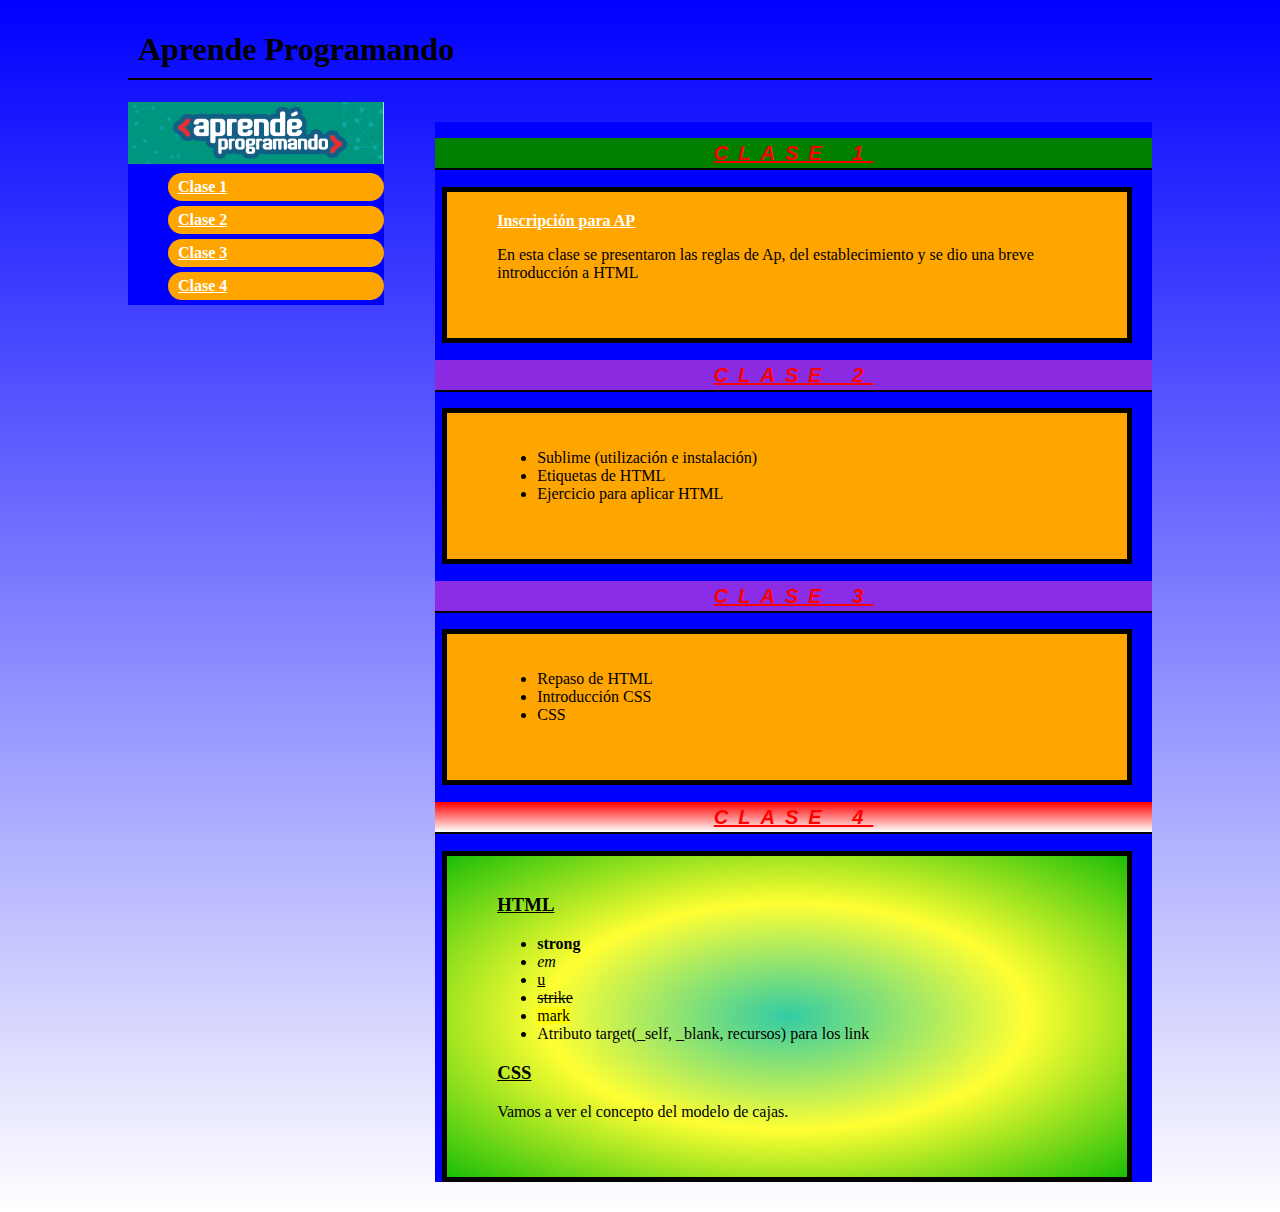
<file: index.html>
<!DOCTYPE html>
<html>
  <head>
    <meta charset="UTF-8">
    <title>Clases AP</title>
    <link rel="stylesheet" type="text/css" href="estilos.css">
    <link href="https://fonts.googleapis.com/css?family=Open+Sans:400,400i,700,700i" rel="stylesheet">
    <!--Definir el juego de caracteres-->
    <meta charset=”UTF-8”>

    <!--Definir la descripción de la página-->
    <meta name=”description” content=”descripcion de mi pagina”>

    <!--Definir palabras clave-->
    <meta name=”keywords” content=”ap2018, HTML, programacion”>

    <!--Definir autor de la página-->
    <meta name=”author” content=”nombre del autor”>

    <!--Viewport: Área visible de la página y Varía de dispositivo en dispositivo-->
    <meta name=”viewport” content=”width=device-width, initial-scale=1.0”>

  </head>
  <body>
    <h1>Aprende Programando</h1>
    <div id="izquierda">
      <img  src="Imagen_AP.bmp">
      <ul>
        <li><a href="#clase1">Clase 1</a></li>
        <li><a href="#clase2">Clase 2</a></li>
        <li><a href="#clase3">Clase 3</a></li>
        <li><a href="#clase4">Clase 4</a></li>
      </ul>
    </div>
    <div id="derecha">
      <h2 id="clase1">Clase 1</h2>
      <div class="seccion">
        <a href="http://www.buenosaires.gob.ar/educacion/estudiantes/aprendeprogramando/inscribite">Inscripción para AP</a>
        <p>En esta clase se presentaron las reglas de Ap, del establecimiento y se dio una breve introducción a HTML</p>
      </div>
      <h2 id="clase2">Clase 2</h2>
      <div class="seccion">
        <ul>
          <li>Sublime (utilización e instalación)</li>
          <li>Etiquetas de HTML</li>
          <li>Ejercicio para aplicar HTML</li>
        </ul>
      </div>
      <h2 id="clase3">Clase 3</h2>
      <div class="seccion">
        <ul>
          <li>Repaso de HTML</li>
          <li>Introducción CSS</li>
          <li>CSS</li>
        </ul>
      </div>  
      <h2 id="clase4">Clase 4</h2>
      <div class="seccion" id="radial">
        <h3><strong><u>HTML</u></strong></h3>
        <ul>
          <li><strong>strong</strong></li>
          <li><em>em</em></li>
          <li><u>u</u></li>
          <li><strike>strike</strike></li>
          <li><mark>mark</mark></li>
          <li>Atributo target(_self, _blank, recursos) para los link</li>
        </ul>
        <h3><strong><u>CSS</u></strong></h3>
          <p> Vamos a ver el concepto del modelo de cajas.</p>
      </div>   
  </div>
  </body>
</html>
</file>
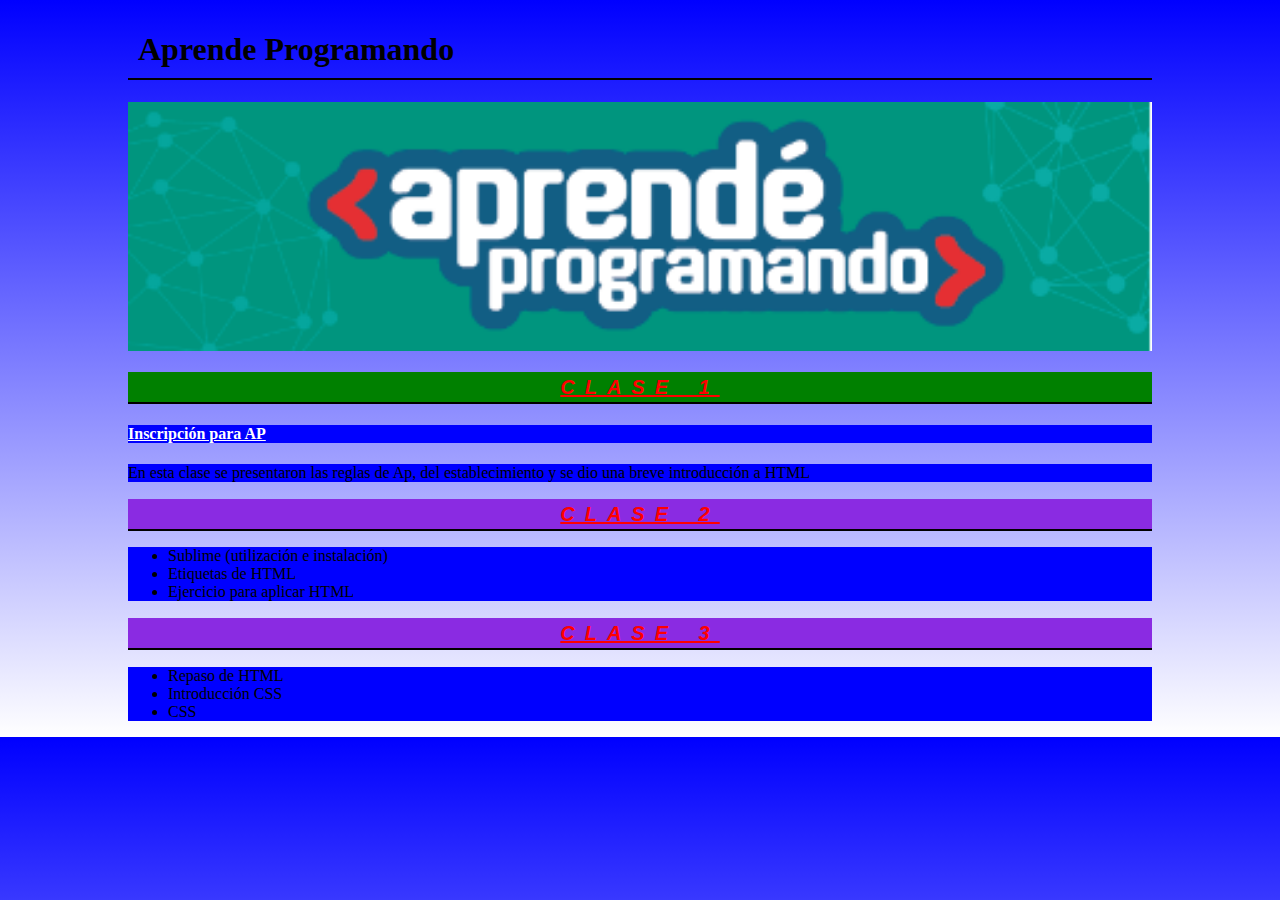
<file: Ejercicio1.html>
<!DOCTYPE html>
  
  <html>
    <head>
      <link rel="shortcut icon" href="favicon.ico">
      <link rel="stylesheet" type="text/css" href="estilos.css">
      <meta charset="UTF-8"></head>
      <meta name="viewport" content="width=device-width, initial-scale=1, maximum-scale=1">
      <title>Clases AP</title>
    </head>

    <body>
        <div class="media" data-jarallax-video="https://vimeo.com/49329724"></div>
        <h1>Aprende Programando</h1>
        <img  src="Imagen_AP.bmp" alt="aprendeprogramando" class="center">
        
        <h2 id="clase1" >Clase 1</h3>
       <div>   
          <a href="http://www.buenosaires.gob.ar/educacion/estudiantes/aprendeprogramando/inscribite" title = "TEXTO" target="_blank">
          <h4>Inscripción para AP</h4></a>
       </div>
 
        <div clase= "key" id="principal">

          <p>En esta clase se presentaron las reglas de Ap, del establecimiento y se dio una breve introducción a HTML</p>
        </div>
        
        <h2 id="clase2">Clase 2</h2>
        <div class="key" id="principal1">
          <ul>
            <li>Sublime (utilización e instalación)</li>
            <li>Etiquetas de HTML</li>
            <li>Ejercicio para aplicar HTML</li>
          </ul>
        </div>
        
        <h2 id ="clase2">Clase 3</h2>
        <div class="key" id="principal2">
          <ul>
            <li>Repaso de HTML</li>
            <li>Introducción CSS</li>
            <li>CSS</li>
          </ul>
        <div>
      <script src="main.js"></script>
    </body>

</html>
</file>
<file: estilos.css>
<-- FLOAT -->
#encabezado { background: blue;
} 
#contenido_principal { 
	width: 50%; 
	height: 80%; 
	float: left; 
	background: yellow;
}
#izquierda{
	width: 20%;
	float: left;
	margin-bottom: 30px;
	position: fixed;
}
#izquierda a{
	font-family: "Comic Sans MS";
	font-style:bold;
	

	background-color: orange;
	padding-top: 5px;
	padding-bottom: 5px;
	padding-right: 10px;
	padding-left: 10px;

	margin-top: 5px;
	margin-bottom: 5px;
	margin-right: 0px;
	margin-left: 0px;
	border-radius: 60px;
	display: block;	
}
#izquierda li{
	list-style: none;
	fill: 0;
	margin: 0;
}
#izquierda ul{
	fill: 0;
	margin: 0;
}
#derecha{
	width: 70%;
	float: right;
	margin-bottom: 30px;
	margin-top: 20px;
}
#pie{
	clear: both;
	background: green;
}

h1{
	border-bottom: 2px solid black;
	padding: 10px;
}
h2{
	color:red;
	font-family: Arial;
	font-size: 20px;
	font-style: italic;
	font-weight: bold;
	letter-spacing: 10px;
	word-spacing: 5px;
	line-height: 30px;
	text-align: center;
	text-decoration: underline;
	text-transform: uppercase;
}
div{
	background-color:blue;
}
a{
	color:white;
	font-weight: bold;

}	
a:visited { 
	color: green;
} 
a:hover {
	color: red; 
} 
a:active{
	color: black;
}
.seccion{
	background-color:orange;
	padding-top: 20px;
	padding-bottom: 40px;
	padding-right: 30px;
	padding-left: 50px;
	border: 5px solid black;
	margin-top: 10px;
	margin-bottom: 0px;
	margin-right: 20px;
	margin-left: 7px;
}
#clase1{
	background-color: green;
	width: 100%;
	border-bottom:solid black 2px;
}
#clase2{
	background-color: #8A2BE2;
	width: 100%;
	border-bottom:solid black 2px;
}
#clase3{
	background-color: #8A2BE5;
	width: 100%;
	border-bottom:solid black 2px;
}
#clase4{
	background: linear-gradient(to bottom, red, white);
	width: 100%;
	border-bottom:solid black 2px;
}
#radial{
	background: radial-gradient(#32cca4, #ffff33, #1bbe07);
}

body{
	margin-top: 0px;
	margin-bottom: 0px;
	margin-right: auto;
	margin-left: auto;
	width: 80%;
	background: linear-gradient(to bottom, blue, white);
}
img{
	width: 100%
}
</file>
